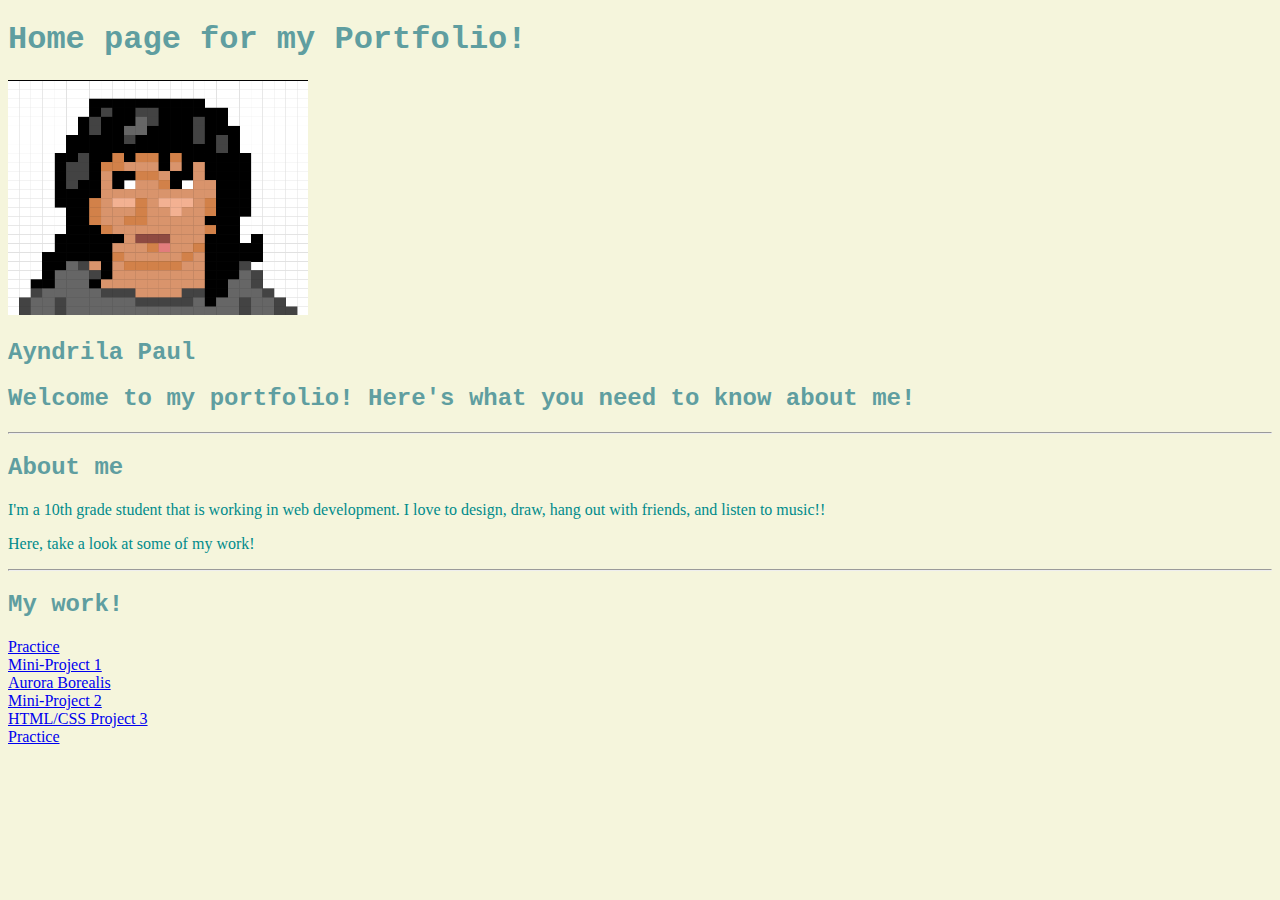
<file: index.html>
<!DOCTYPE html>
<html lang="en">
<head>
    <meta charset="UTF-8">
    <meta name="viewport" content="width=device-width, initial-scale=1.0">
    <title>Sophomore Portfolio</title>
    <link rel="stylesheet" href="index.css">
    <link rel="stylesheet" href="main.css">
    <!--Favicon-->
    <link rel="icon" href="avatar.png" type="image/png" >
</head>
<body>
   <h1>Home page for my Portfolio!</h1>
   <img src="Avatar.png" width="300"  >

    <h2>Ayndrila Paul</h2>

<h2> Welcome to my portfolio! Here's what you need to know about me!</h2>
<hr>
<h2> About me</h2>
<p>I'm a 10th grade student that is working in web development. I love to design, draw, hang out with friends, and listen to music!! </p>
  <p>  Here, take a look at some of my work!</p>
<hr>
<h2>My work!</h2>
   <a href="practice.html">Practice</a>
   <br>
   <a href="project1.html">Mini-Project 1</a>
   <br>
   <a href="lab1.html">Aurora Borealis</a>
   <br>
   <a href="project 2/prj2.html">Mini-Project 2</a>
   <br>
   <a href="proyecto/pro1.html">HTML/CSS Project 3</a>
   <br>
   <a href="Final-Project.4/prj4.html">Practice</a>
</body>
</html>
</file>
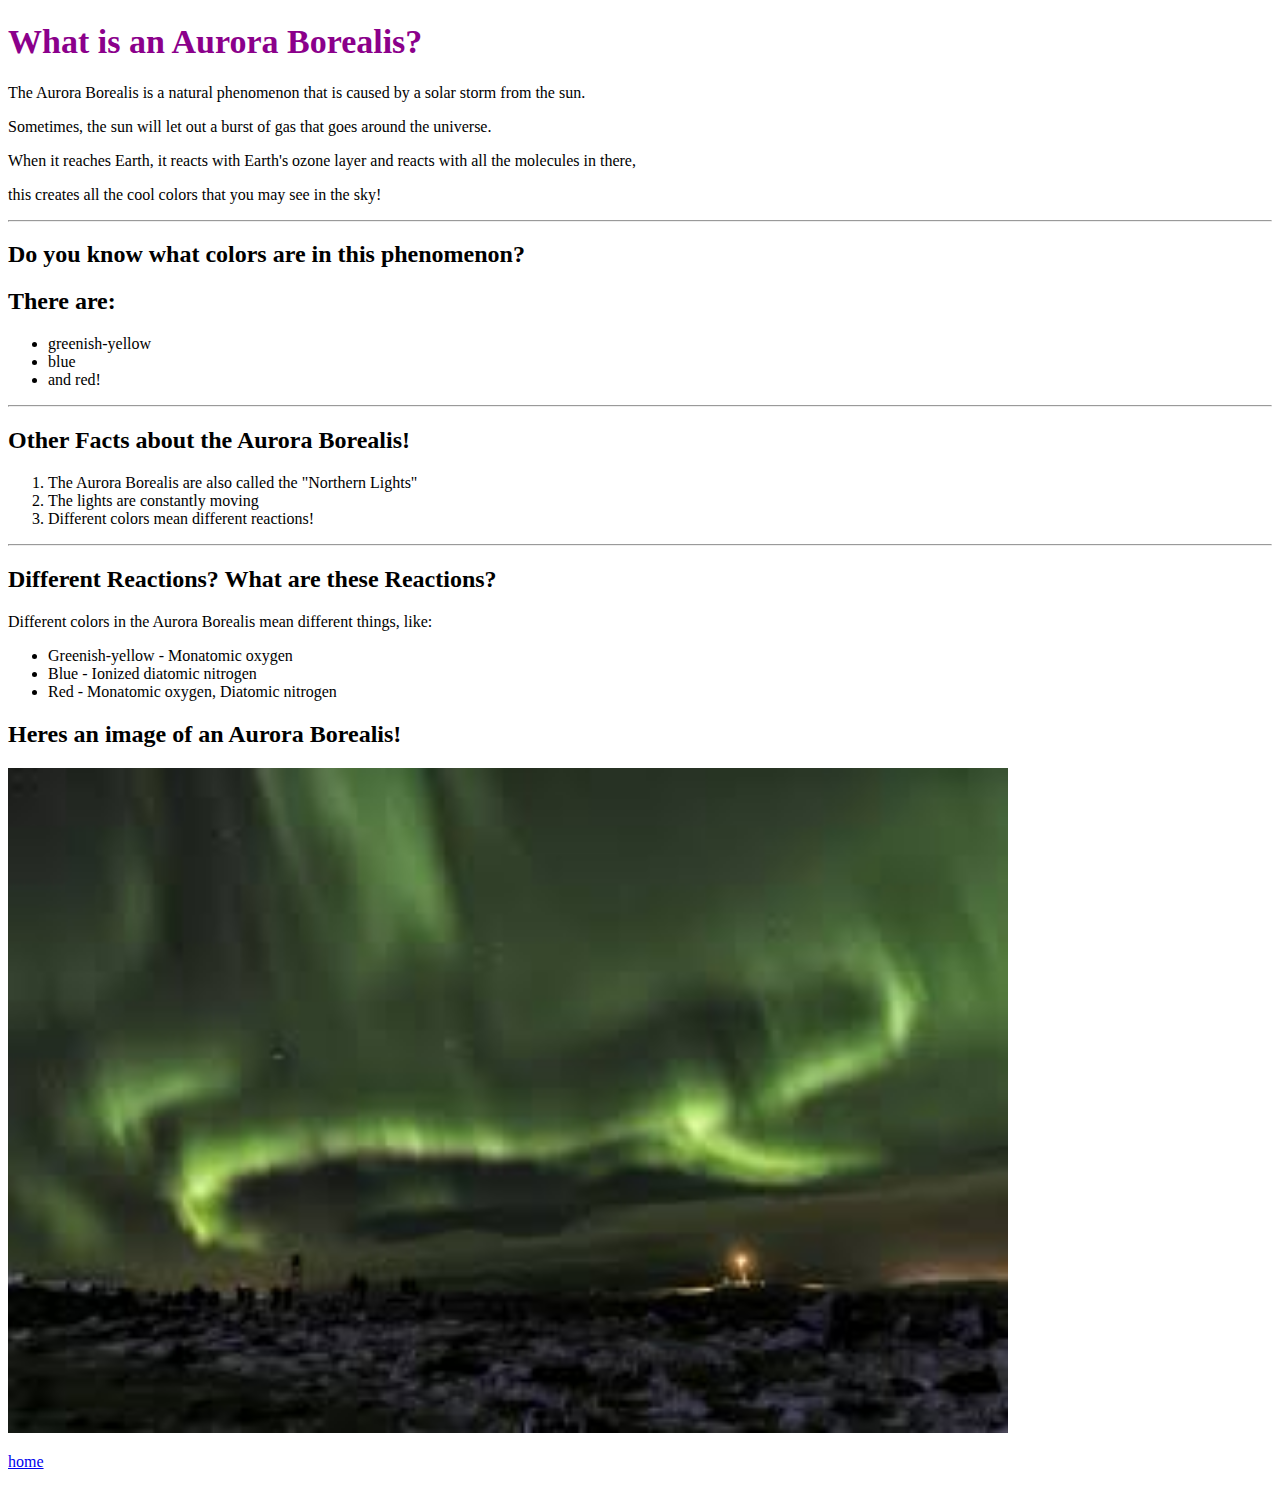
<file: lab1.html>
<!DOCTYPE html>
<html lang="en">
<head>
    <meta charset="UTF-8">
    <meta name="viewport" content="width=device-width, initial-scale=1.0">
    <title>The Aurora Borealis</title>
    <link rel="stylesheet" href="style.css">
</head>
<body>
    <h1>What is an Aurora Borealis?</h1>
<p>The Aurora Borealis is a natural phenomenon that is caused by a solar storm from the sun.</p>
    <p> Sometimes, the sun will let out a burst of gas that goes around the universe.</p>
<p> When it reaches Earth, it reacts with Earth's ozone layer and reacts with all the molecules in there,</p>
<p>this creates all the cool colors that you may see in the sky!</p>
<hr>
<h2>Do you know what colors are in this phenomenon?</h2>
<p><h2>There are:</h2></p>
<ul>
    <li>greenish-yellow</li>
    <li>blue</li>
    <li>and red!</li>
    
</ul>
<hr>
<h2>Other Facts about the Aurora Borealis!</h2>
<ol>
    <li>The Aurora Borealis are also called the "Northern Lights"</li>
<li>The lights are constantly moving</li>
    <li>Different colors mean different reactions!</li>
</ol>
<hr>
    <h2>Different Reactions? What are these Reactions?</h2>
    <p> Different colors in the Aurora Borealis mean different things, like:</p>
<ul>
        <li> Greenish-yellow - Monatomic oxygen
        <li>Blue - Ionized diatomic nitrogen</li>
        <li>Red - Monatomic oxygen, Diatomic nitrogen</li>
</ul>





<h2> Heres an image of an Aurora Borealis!</h2>
<img src="Aurora Borealis.jpg"  alt="image of Aurora Borealis" width="1000px">
 <p><a href="index.html">home</a></p>
</body>
</html>
</file>
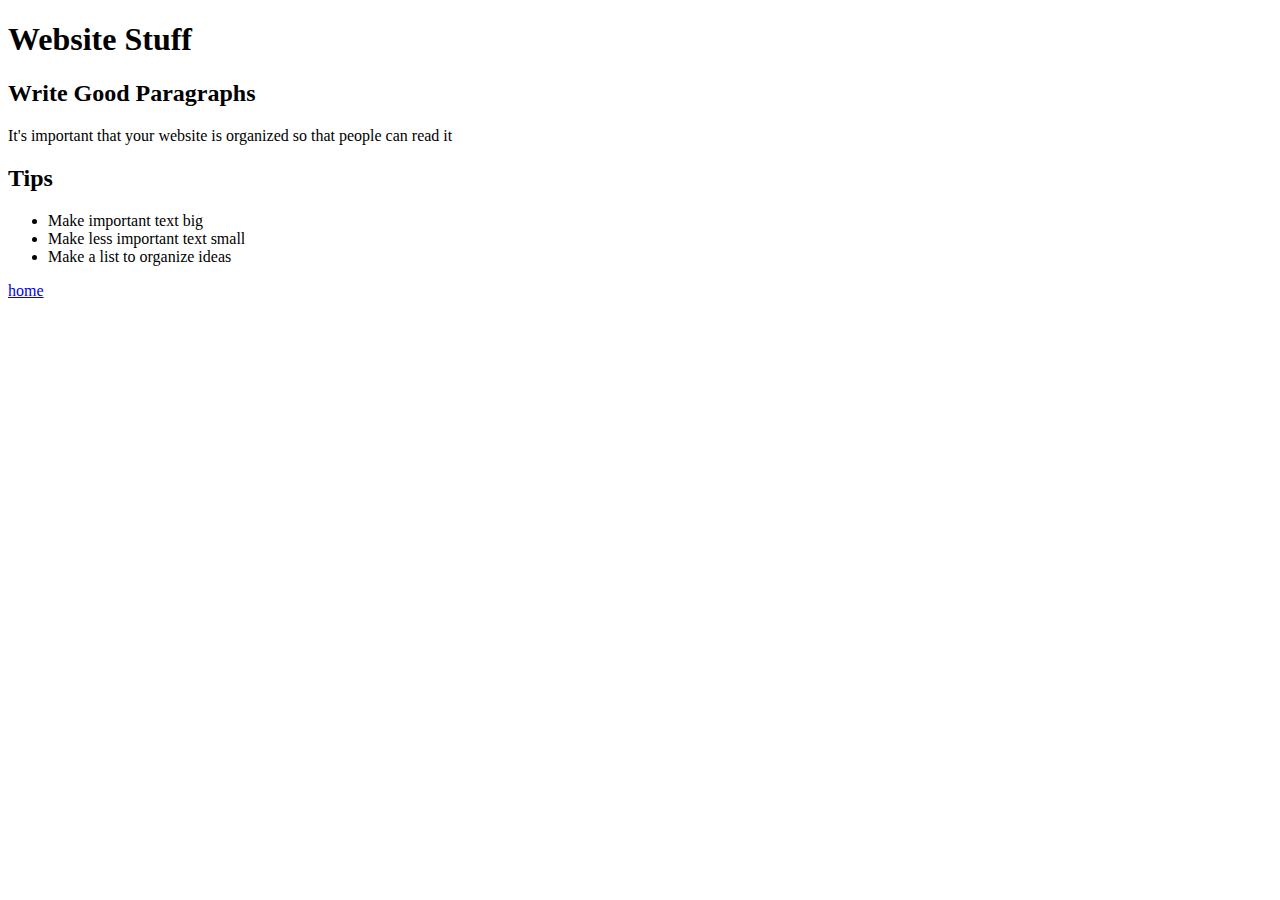
<file: practice.html>
<!DOCTYPE html>
<html lang="en">
<head>
    <meta charset="UTF-8">
    <meta name="viewport" content="width=device-width, initial-scale=1.0">
    <title>Document</title>
</head>
<body>
    <h1>Website Stuff</h1>
    <h2>Write Good Paragraphs</h2>
    <p>It's important that your website is organized so that people can read it</p>
    <h2>Tips</h2>
    <ul>
        <li>Make important text big</li>
        <li>Make less important text small</li>
        <li>Make a list to organize ideas</li>
    </ul>
    <!--hyperlinks tags need and attribute
URL is the location of the file
<a href="location of the file"> click here </a>
    -->

    <a href="https://thomas-a-edison-cte-hs.github.io/ayndrilap/">home</a>
</body>
</html>
</file>
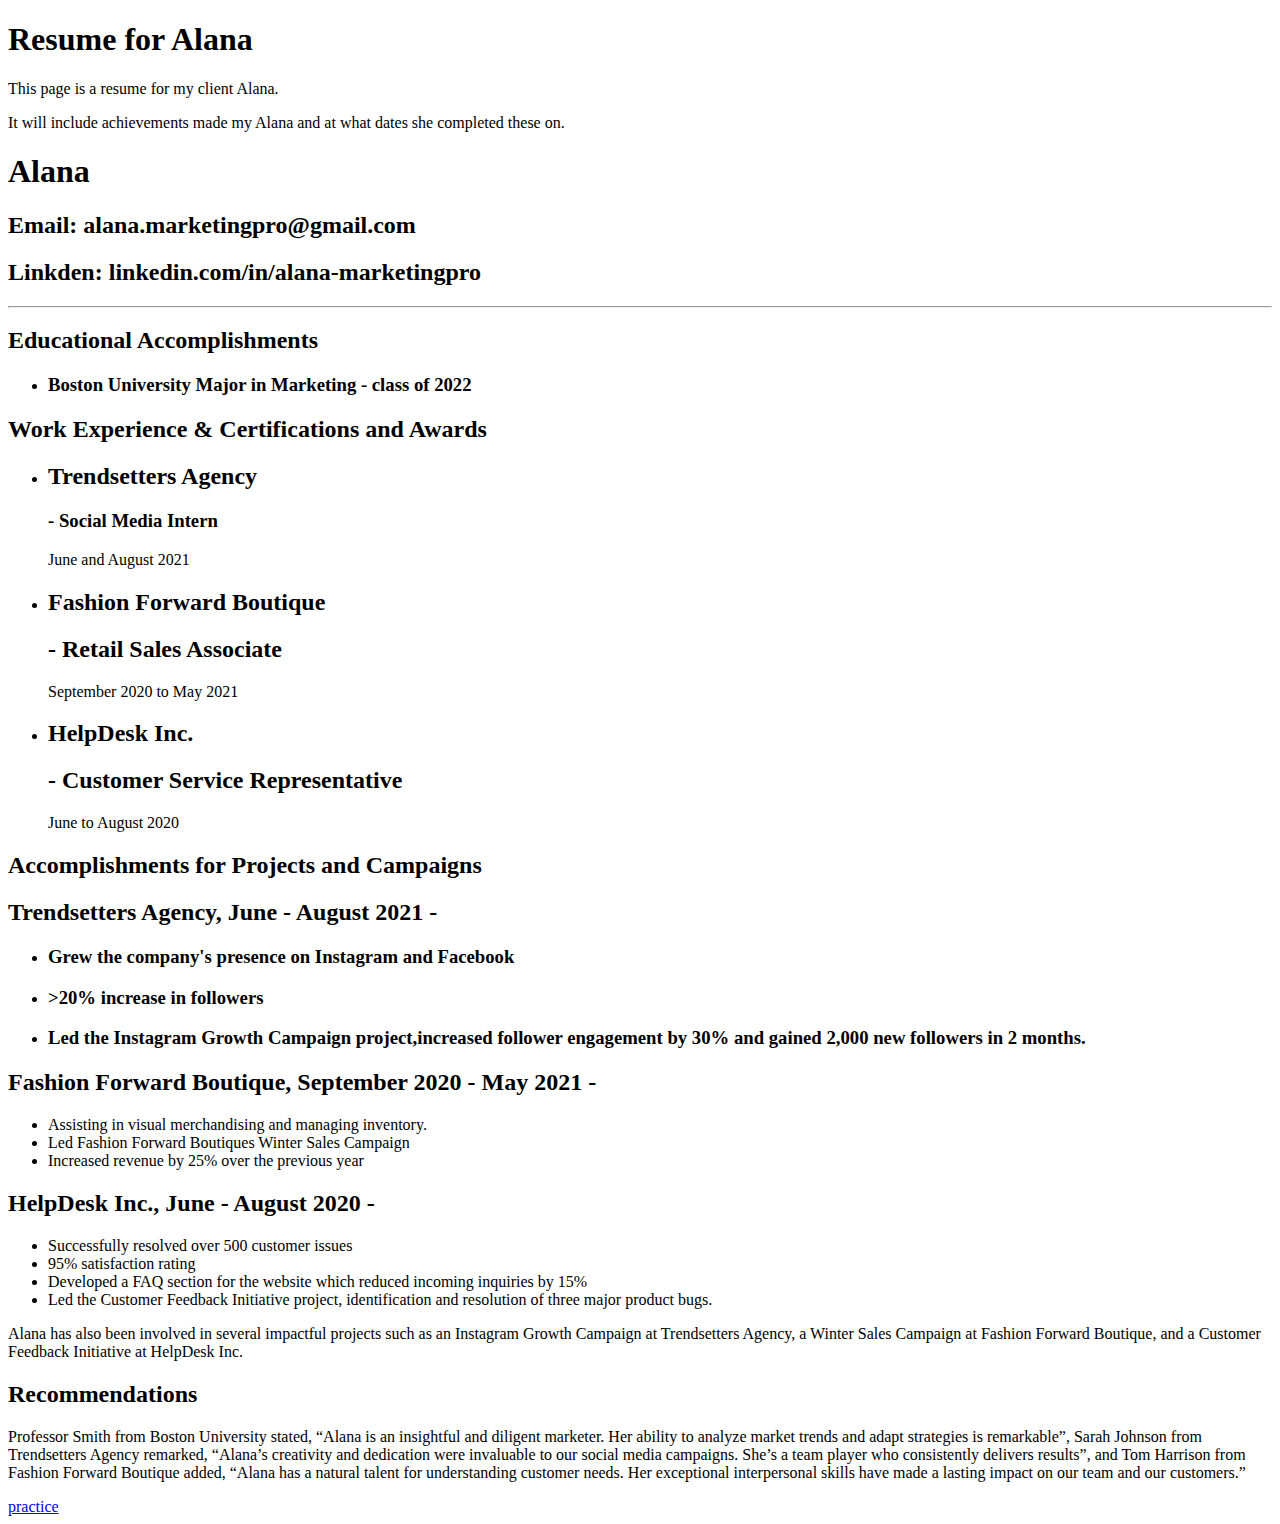
<file: project1.html>
<!DOCTYPE html>
<html lang="en">
<head>
    <meta charset="UTF-8">
    <meta name="viewport" content="width=device-width, initial-scale=1.0">
    <title>Document</title>
</head>
<body>
   <h1>Resume for Alana</h1> 
   <p> This page is a resume for my client Alana. </p>
    <p>It will include achievements made my Alana and at what dates she completed these on.</p>
<h1> Alana</h1>
<h2>Email: alana.marketingpro@gmail.com</h2>
<h2>Linkden: linkedin.com/in/alana-marketingpro </h2>
<hr>
<h2>Educational Accomplishments</h2>
<ul>
<li><h3>Boston University 
    Major in Marketing - class of 2022</h3></li>

</ul>

<h2>Work Experience & Certifications and Awards</h2>
<ul>
    <li> <h2>Trendsetters Agency </h2>
        <h3>-  Social Media Intern</h3>
  <p>June and August 2021</p> 
   <li><h2>Fashion Forward Boutique</h2> 
    <h2>- Retail Sales Associate </h3>
    <p> September 2020 to May 2021</p> 
    <li><h2>HelpDesk Inc. </h2>
        <h2>- Customer Service Representative </h3>
        <p> June to August 2020</p> 
</li> </ul>

<h2>Accomplishments for Projects and Campaigns</h2>
<h2>Trendsetters Agency, June - August 2021 - </h2>
<ul>
<li><h3>Grew the company's presence on Instagram and Facebook</h3></li>
<li> <h3>>20% increase in followers</h3></li>
<li><h3>Led the Instagram Growth Campaign project,increased follower engagement by 30% and gained 2,000 new followers in 2 months.</h3></li>
</ul>
<h2>Fashion Forward Boutique, September 2020 - May 2021 -</h2>
<ul>
    <li> Assisting in visual merchandising and managing inventory.</li>
    <li> Led Fashion Forward Boutiques Winter Sales Campaign</li>
    <li> Increased revenue by 25% over the previous year </li>
</ul>
<h2>HelpDesk Inc., June - August 2020 - </h2>
<ul>
    <li>Successfully resolved over 500 customer issues</li>
    <li>95% satisfaction rating</li>
    <li> Developed a FAQ section for the website which reduced incoming inquiries by 15%</li>
    <li>Led the Customer Feedback Initiative project, identification and resolution of three major product bugs. </li>
    
</ul>
Alana has also been involved in several impactful projects such as an Instagram Growth Campaign at Trendsetters Agency, a Winter Sales Campaign at Fashion Forward Boutique, and a Customer Feedback Initiative at HelpDesk Inc.

<h2>Recommendations</h2>
<h3></h3><p>Professor Smith from Boston University stated, “Alana is an insightful and diligent marketer. Her ability to analyze market trends and adapt strategies is remarkable”, Sarah Johnson from Trendsetters Agency remarked, “Alana’s creativity and dedication were invaluable to our social media campaigns. She’s a team player who consistently delivers results”, and Tom Harrison from Fashion Forward Boutique added, “Alana has a natural talent for understanding customer needs. Her exceptional interpersonal skills have made a lasting impact on our team and our customers.” 
</p>
 <a href="https://thomas-a-edison-cte-hs.github.io/ayndrilap/practice.html">practice</a>
</body>
</html>
</file>
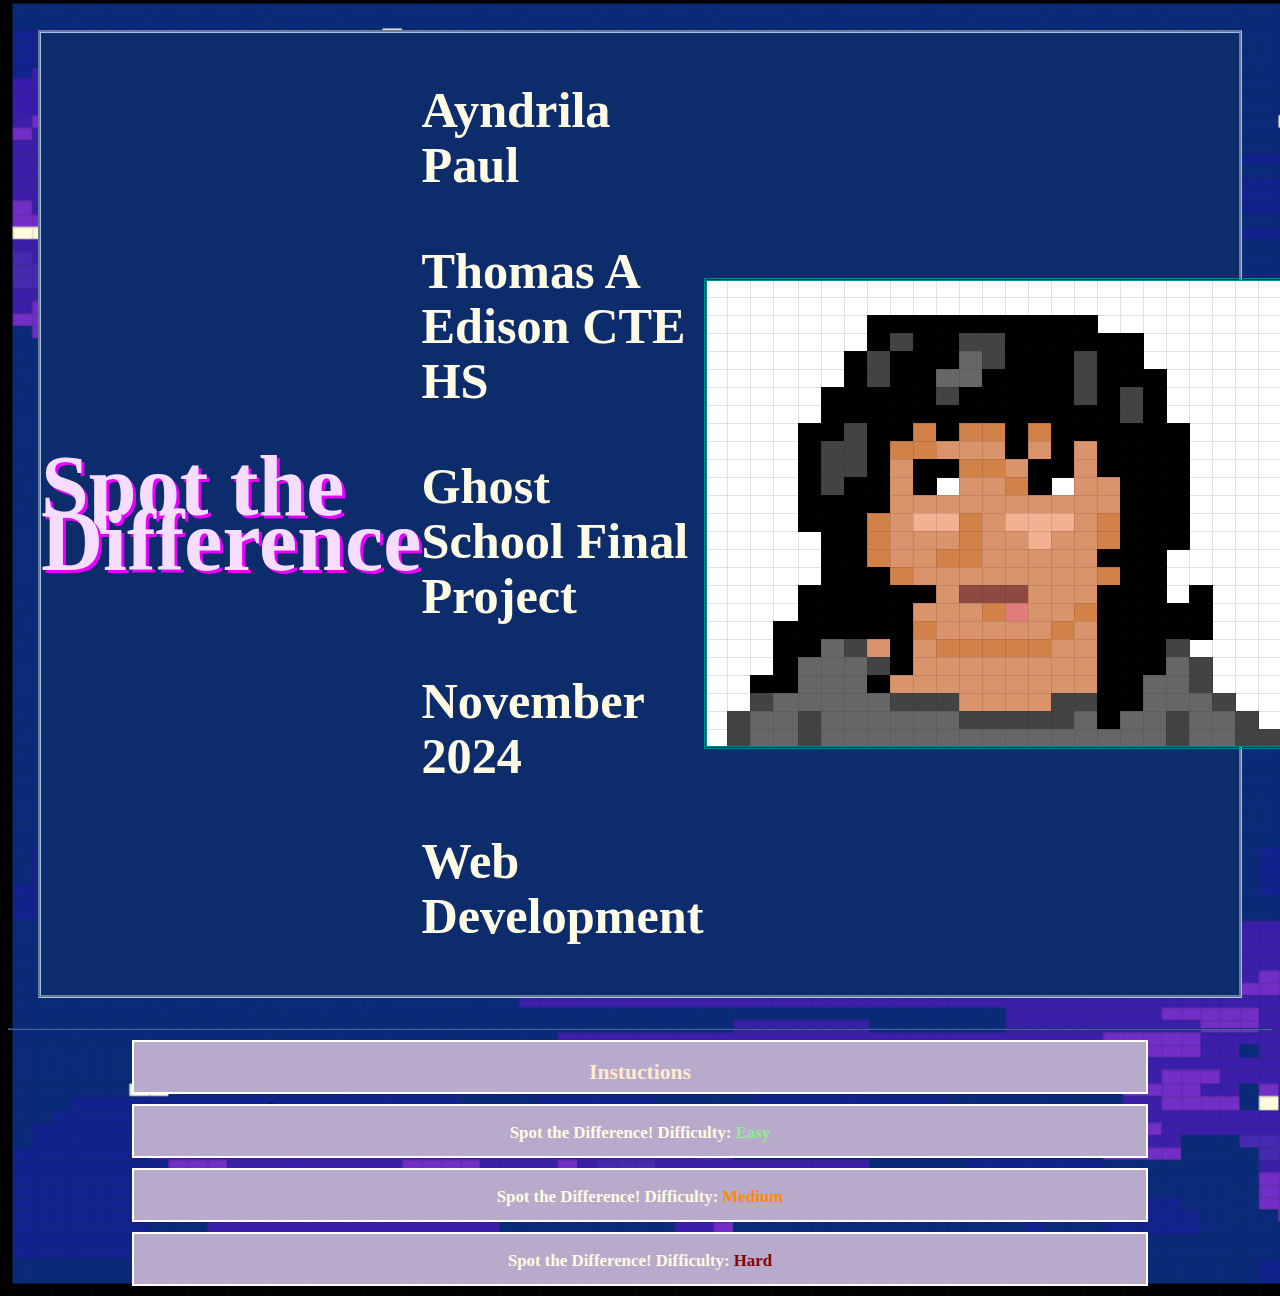
<file: Final-Project.4/prj4.html>
<!DOCTYPE html>
<html>
  <head>
    <link rel="stylesheet" href="prj4.css">
  </head>
  <body>
    <div class="container">
      <div class="title">
        <h1> Spot the Difference</h1>
      </div>
      <!--add info abt urself and image-->
      <div class="info">
      <h3>Ayndrila Paul</h3>
      <h3>Thomas A Edison CTE HS</h3>
      <h3>Ghost School Final Project</h3>
      <h3>November 2024</h3>
        <h3>Web Development</h3>
    </div>
      <div class="img"> <img src="avatar (1).png"></div>
    </div>
    <hr>
    <!--add instructions abt game-->
    <div class="wave" id="instructions">
      
        <h2>Instuctions</h2>
      <p>Hover over this section to reveal more details about the game.</p>

      <p>Follow the instructions carefully to play each level.</p>
      <h2> There are three levels</h2>
      <ol class="list">
        <li> Easy</li>
        <li> Medium</li>
        <li> Hard</li>
      </ol>
      </div>
    
    
    <div class="wave" id="easy-level">

      <!-- Rollover image for the 'Easy' level -->

      <div class="level">

        <h3>Spot the Difference! Difficulty: <span style="color: lightgreen">Easy</span></h3>

        <img src="before1.png" alt="Easy Level Image" width="500"

             onmouseover="this.src='after1.png';"

             onmouseout="this.src='before1.png';">

        <p>You have 5 seconds to view the items in the room. Drag the cursor out of the room once the 5 seconds are up!</p>

      </div>
    </div>
    
    <div class="wave" id="medium-level">

      <!-- Rollover image for the 'medium' level -->

      <div class="level">

        <h3>Spot the Difference! Difficulty: <span style="color: darkorange">Medium</span></h3>

        <img src="before1.png" alt="Easy Level Image" width="500"

             onmouseover="this.src='after2.png';"

             onmouseout="this.src='before2.png';">

        <p>You have 5 seconds to view the items in the room. Drag the cursor out of the room once the 5 seconds are up!</p>

      </div>
    </div>
    

    <div class="wave" id="hard-level">

      <!-- Rollover image for the 'hard' level -->

      <div class="level">

        <h3>Spot the Difference! Difficulty: <span style="color: darkred">Hard</span></h3>

        <img src="before1.png" alt="Easy Level Image" width="500"

             onmouseover="this.src='after3.png';"

             onmouseout="this.src='before3.png';">

        <p>You have 5 seconds to view the items in the room. Drag the cursor out of the room once the 5 seconds are up!</p>

      </div>
    </div>
  </body>
</html>
</file>
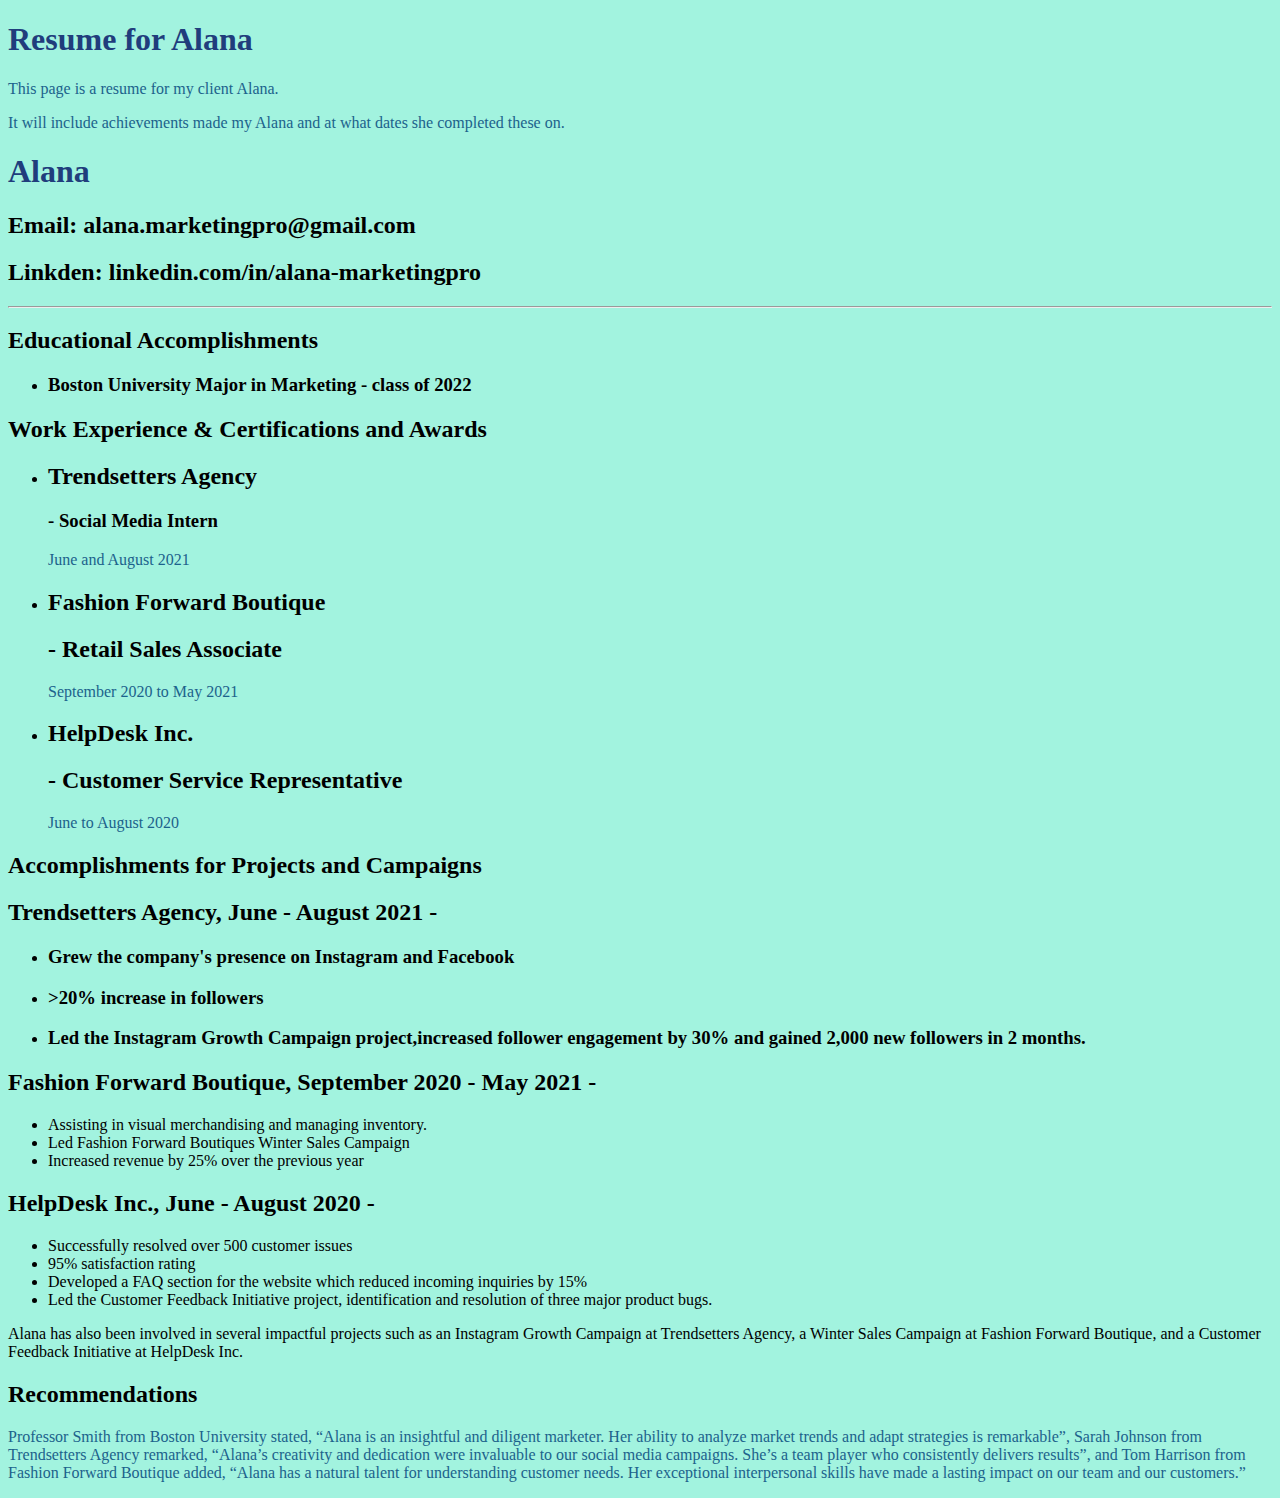
<file: project 2/prj2.html>
<!DOCTYPE html>
<html lang="en">
<head>
    <meta charset="UTF-8">
    <meta name="viewport" content="width=device-width, initial-scale=1.0">
    <title>Project 2</title>
    <link rel="stylesheet" href="prj2.css">
    <type="avatar.png" href="avatar (1).png">
</head>
<body>
   <h1>Resume for Alana</h1> 
   <p> This page is a resume for my client Alana. </p>
    <p>It will include achievements made my Alana and at what dates she completed these on.</p>
<h1> Alana</h1>
<h2>Email: alana.marketingpro@gmail.com</h2>
<h2>Linkden: linkedin.com/in/alana-marketingpro </h2>
<hr>
<h2>Educational Accomplishments</h2>
<ul>
<li><h3>Boston University 
    Major in Marketing - class of 2022</h3></li>

</ul>

<h2>Work Experience & Certifications and Awards</h2>
<ul>
    <li> <h2>Trendsetters Agency </h2>
        <h3>-  Social Media Intern</h3>
  <p>June and August 2021</p> 
   <li><h2>Fashion Forward Boutique</h2> 
    <h2>- Retail Sales Associate </h3>
    <p> September 2020 to May 2021</p> 
    <li><h2>HelpDesk Inc. </h2>
        <h2>- Customer Service Representative </h3>
        <p> June to August 2020</p> 
</li> </ul>

<h2>Accomplishments for Projects and Campaigns</h2>
<h2>Trendsetters Agency, June - August 2021 - </h2>
<ul>
<li><h3>Grew the company's presence on Instagram and Facebook</h3></li>
<li> <h3>>20% increase in followers</h3></li>
<li><h3>Led the Instagram Growth Campaign project,increased follower engagement by 30% and gained 2,000 new followers in 2 months.</h3></li>
</ul>
<h2>Fashion Forward Boutique, September 2020 - May 2021 -</h2>
<ul>
    <li> Assisting in visual merchandising and managing inventory.</li>
    <li> Led Fashion Forward Boutiques Winter Sales Campaign</li>
    <li> Increased revenue by 25% over the previous year </li>
</ul>
<h2>HelpDesk Inc., June - August 2020 - </h2>
<ul>
    <li>Successfully resolved over 500 customer issues</li>
    <li>95% satisfaction rating</li>
    <li> Developed a FAQ section for the website which reduced incoming inquiries by 15%</li>
    <li>Led the Customer Feedback Initiative project, identification and resolution of three major product bugs. </li>
    
</ul>
Alana has also been involved in several impactful projects such as an Instagram Growth Campaign at Trendsetters Agency, a Winter Sales Campaign at Fashion Forward Boutique, and a Customer Feedback Initiative at HelpDesk Inc.

<h2>Recommendations</h2>
<h3></h3><p>Professor Smith from Boston University stated, “Alana is an insightful and diligent marketer. Her ability to analyze market trends and adapt strategies is remarkable”, Sarah Johnson from Trendsetters Agency remarked, “Alana’s creativity and dedication were invaluable to our social media campaigns. She’s a team player who consistently delivers results”, and Tom Harrison from Fashion Forward Boutique added, “Alana has a natural talent for understanding customer needs. Her exceptional interpersonal skills have made a lasting impact on our team and our customers.” 
</p>

</body>
</html>
</file>
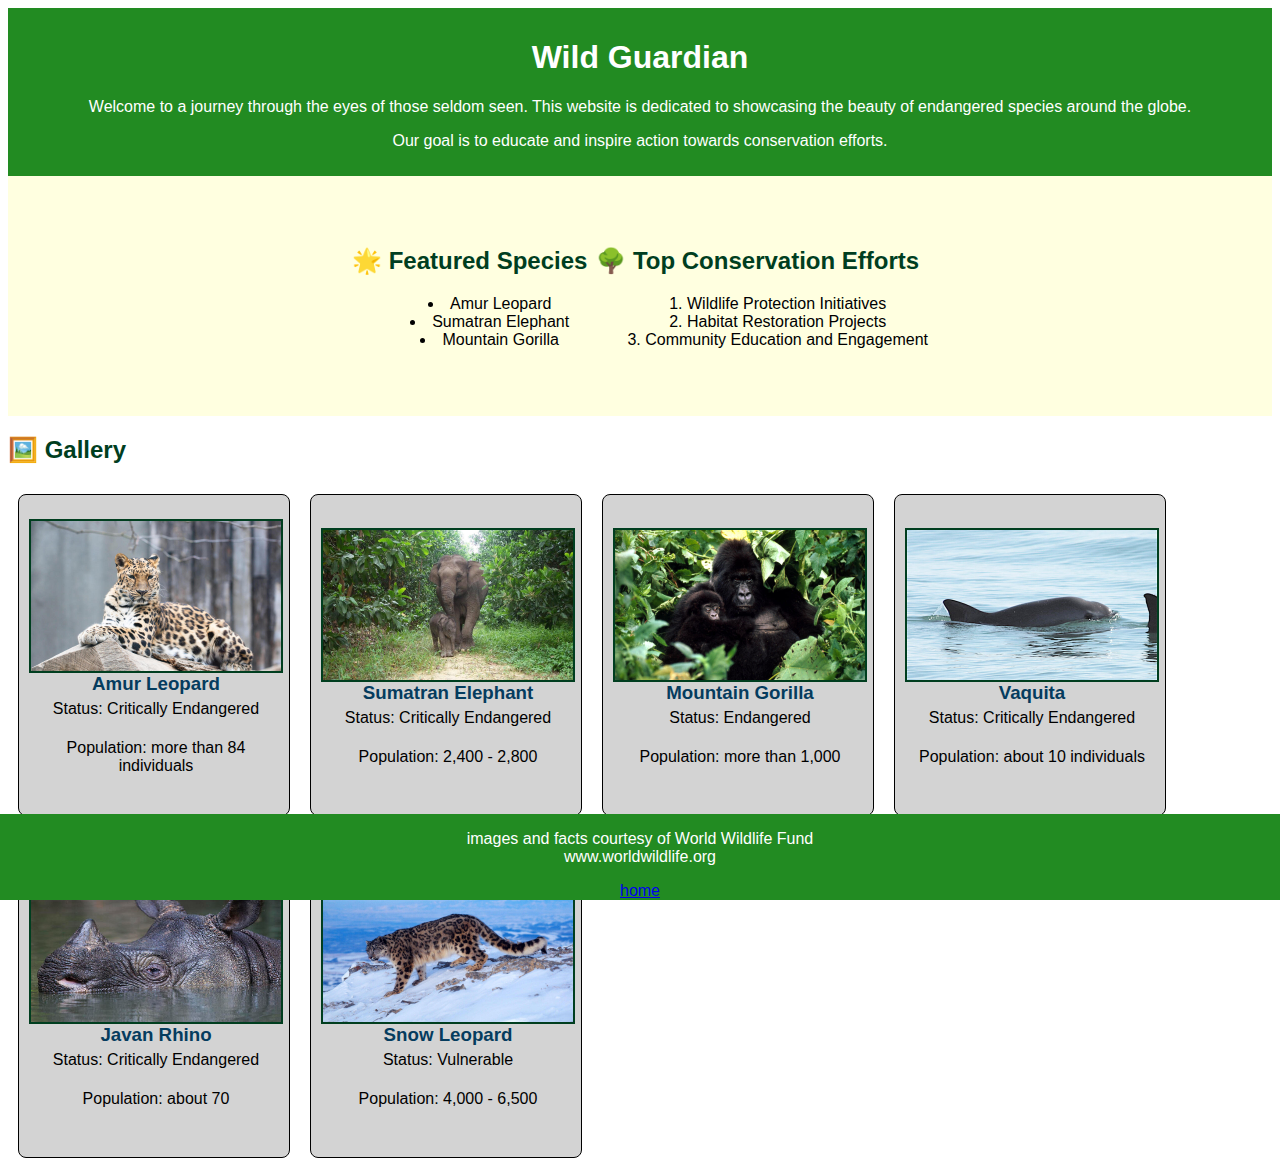
<file: proyecto/pro1.html>
<!DOCTYPE html>
<html>

  <head>
    <link rel="stylesheet" href="style.css">
  </head>

  <body>

    <!-- header title and introduction -->
    <div class="title">
      <h1>Wild Guardian</h1>
      <p>Welcome to a journey through the eyes of those seldom seen. This website is dedicated to showcasing the beauty of endangered species around the globe.</p>
      <p>Our goal is to educate and inspire action towards conservation efforts.</p>
    </div>

    <!-- container for featured species of the month -->
    <div  class="blurb" style="display: flex;  justify-content: center; padding: 20px; height: 200px; align-items: center; ">
      <!-- container for content on species list -->
      <div>
        <h2>🌟 Featured Species</h2>
        <ul>
          <li>Amur Leopard</li>
          <li>Sumatran Elephant</li>
          <li>Mountain Gorilla</li>
        </ul>
      </div>

      <!-- container for content on top conservation efforts of the month -->
      <div class="blurb-2">
        <h2>🌳 Top Conservation Efforts</h2>
        <ol>
          <li>Wildlife Protection Initiatives</li>
          <li>Habitat Restoration Projects</li>
          <li>Community Education and Engagement</li>
        </ol>
      </div>
    </div>

    <!-- photo gallery of endangered species -->
    <h2>🖼️ Gallery</h2>
    <div >
      <!-- the amur leopard -->
      <div class="animal-card">
        <img src="amur_leopard.jpg" alt="Amur Leopard">
        <h3>Amur Leopard</h3>
        <p class="p">Status: Critically Endangered</p>
        <p>Population: more than 84 individuals</p>
      </div>

      <!-- animal card - the sumatran elephant -->
      <div class="animal-card">
        <img src="sumatran_elephant.jpg" alt="Sumatran Elephant">
        <h3>Sumatran Elephant</h3>
        <p class="p">Status: Critically Endangered</p>
        <p>Population: 2,400 - 2,800</p>
      </div>

      <!-- animal card - the mountain gorilla -->
      <div class="animal-card">
        <img src="mountain_gorilla.jpg" alt="Mountain Gorilla">
        <h3>Mountain Gorilla</h3>
        <p class="p">Status: Endangered</p>
        <p>Population: more than 1,000</p>
      </div>

      <!-- animal card - the vaquita -->
      <div class="animal-card"> 
        <img src="vaquita.jpg" alt="Vaquita">
        <h3>Vaquita</h3>
        <p class="p">Status: Critically Endangered</p>
        <p>Population: about 10 individuals</p>
      </div>

      <!-- animal card - the javan rhino -->
      <div class="animal-card">
        <img src="javan_rhino.jpg" alt="Javan Rhino">
        <h3>Javan Rhino</h3>
        <p class="p">Status: Critically Endangered</p>
        <p>Population: about 70</p>
      </div>

      <!-- animal card - the snow leopard -->
      <div class="animal-card">
        <img src="snow_leopard.jpg" alt="Snow Leopard">
        <h3>Snow Leopard</h3>
        <p class="p">Status: Vulnerable</p>
        <p>Population: 4,000 - 6,500</p>
      </div>

    </div>

    <!-- credit for the images and facts -->
  
    <footer>
        <p>images and facts courtesy of World Wildlife Fund 
        <br/> www.worldwildlife.org</p> 
        <a href="https://thomas-a-edison-cte-hs.github.io/ayndrilap/">home</a>
      </footer>


  </body>

</html>
</file>
<file: index.css>
h1{
   color:cadetblue; 
   font-family:'Courier New', Courier, monospace

}
body{
    color:beige;
}


h2{
    color:cadetblue; 
    font-family: 'Courier New', Courier, monospace
}
p{
    color:darkcyan;  
}
</file>
<file: main.css>
body{
    background-color:beige;
}
</file>
<file: style.css>
h1{
    color:darkmagenta;
    font-size: 34px;
}
</file>
<file: Final-Project.4/prj4.css>
body {
  background-image:url(background.png);
  background-size: cover; /* Ensures the image covers the entire element */
  background-repeat: no-repeat; /* Prevents the image from repeating */
}
hr{
  border-color: #3e62b6;
}

h1 {
  font-weight: bold;
}
h3{
  color: #fffbe4;
}
h2{
  color: blanchedalmond;
}
.title{
  color: #f6ddff;
  align-self: center;
  justify-content: center;
  text-shadow: 3px 3px #e800ff; 
 
}
p {
  display: flex;
  color: #fefff8;
  font-family: monospace;
  flex-wrap: wrap;
  justify-content: center;
  align-items: center;
}
.container {

  display: flex;
  margin: 30px;
  width: auto;
  background-color:#0c2c6c;
  line-height: 55px;
  font-size: 43px;
  border-style: groove;
  border-color: #a5c0eb;
  align-self: center;
  background-image: image()
}
.container >
{
  align-content: center;
}

.img{
  align-self: center;
  align-content: center;
  border-style: solid;
  height: 465px;
  border-style:double;
  border-color: darkcyan
  
}

.wave{
  background-color: #b8aaca;

  border: 2px solid #192A51;

border-color: #ffffff;

  color: whitesmoke;

  text-align: center;

  font-size: 0.9em;

  height: 50px;

  overflow: hidden;

  width: 80%;

  margin: 10px auto;

  transition: height 0.8s ease;

}  /* Adjust the speed for smooth expansion */
  
  .wave:hover {

    height: 400px;  /* Adjust to fit content */
  

  }
.list{
  list-style-position:inside;
}
</file>
<file: project 2/prj2.css>
body{
    background-color: #a2f3df;
  }
  p {
    color: #1c628c;
  }
  h1 {
    font-weight: bold;
    color: #203d7c
  }
</file>
<file: proyecto/style.css>
/* ADD NEEDED RULE SETS AND PROPERTIES BELOW */

/* style for title and introduction */

.title{
  text-align: center;
  font-size: 16px;
  color: white;
  background-color: forestgreen;
  padding-top: 10px;
  padding-bottom: 10px;
}

/* style for the featured species and conservation efforts */

.blurb{
  background: #ffffe0;
  text-align: center;
  list-style-position:inside;
  justify-content: flex-start;

  
}
.blurb-2{
  background: #ffffe0;
  text-align: center;
  list-style-position:inside;
  justify-content: flex-end;

}

/* style for the content inside the featured container */



/* gallery style */



/* style for each animal info card */



/* style for the paragraph text in the animal info card */



/* style for the footer containing the images credit */



/* DO NOT EDIT CSS CODE BELOW */

/* body style */
body {
  font-family: Verdana, sans-serif;
}

/* h2 style */
h2 {
  color: #003E1F;
}

/* h3 style */
h3 {
  color: #053C5E;
  margin-bottom: 10px;
}

/* style for images */
img {
  width: auto;
  height: 200px;
  border: 2px solid #003E1F;
}
.gallery{ 
  display: flex;
  flex-wrap: wrap;
  column-gap: 20px;

}

footer{
  position: fixed;
  left: 0;
  bottom: 0;
  width: 100%;
  background-color: forestgreen;
  color: white;
  text-align: center;
}

.animal-card{
  column-gap: 60px;
  width: 250px;
  height: 300px;
  margin: 10px;
  padding: 10px;
  display: flex;
  text-align: center;
  display: flex;
  flex-direction: column;
  overflow: hidden;
  border: 1px solid;
  border-radius: 8px;
  flex-wrap: wrap;
  display: flex; 
  justify-content: center; 
  float: left;
  background: lightgrey;
  
}
.animal-card
img{
  width: 100%;
  height: auto;
max-height: 150px;
}
.animal-card h3{
  margin: 10px 0 5px;
  margin-top: 0px;
  padding-top: 0px;
  margin-bottom: 5px;
}
.p{
  margin: 10px 0 5px;
  margin-top: 0px;
  padding-top: 0px;
  margin-bottom: 5px;
}
</file>
